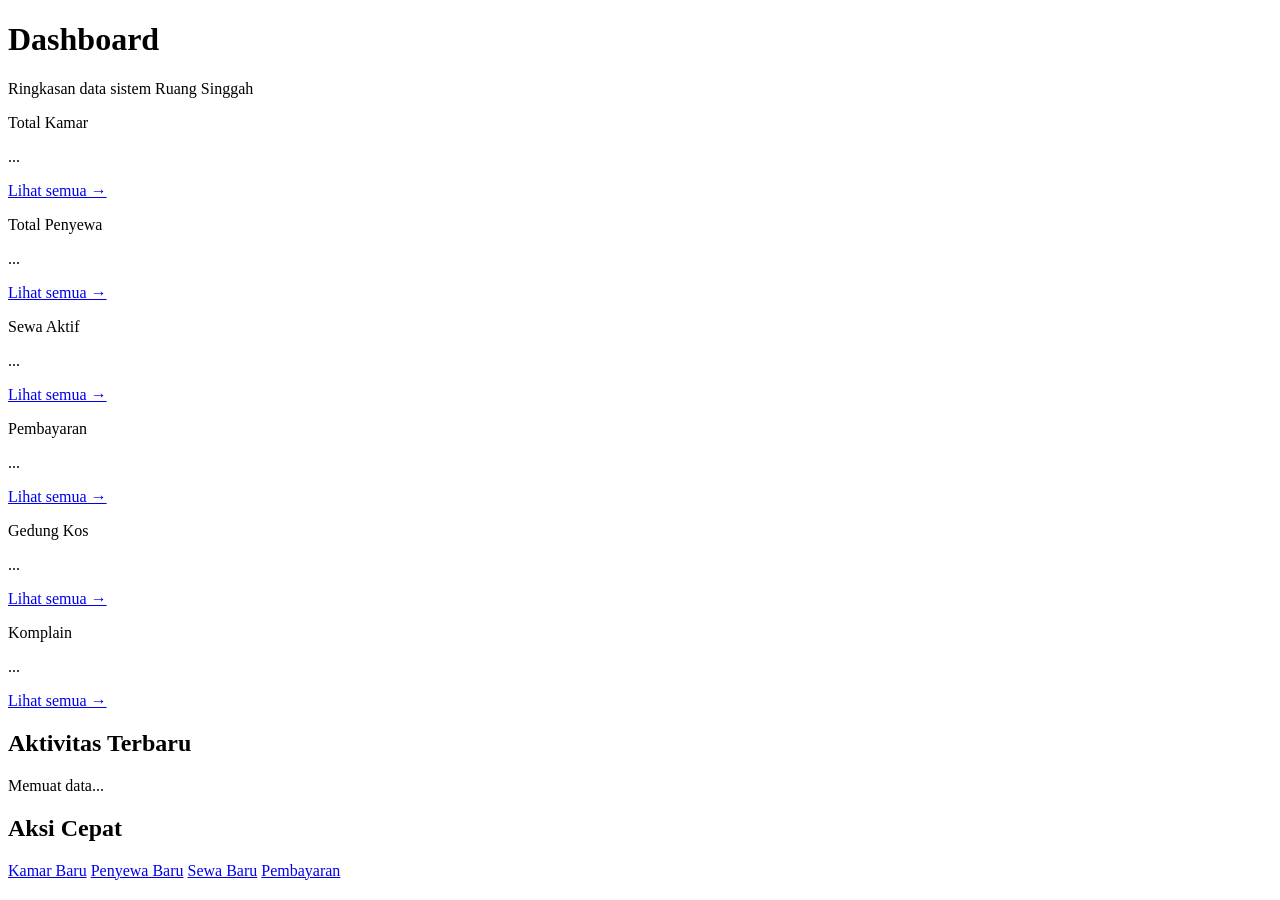
<file: src/main/resources/templates/dashboard/index.html>
<!DOCTYPE html>
<html xmlns:th="http://www.thymeleaf.org">
<head th:replace="~{layout/base :: head('Dashboard - Ruang Singgah')}"></head>
<body class="bg-[#FAFAFA] text-[#1F2937] font-sans">
<div class="flex min-h-screen">
  <div th:replace="~{components/sidebar :: sidebar}"></div>
  <div class="ml-64 flex-1 flex flex-col">
    <div th:replace="~{components/topbar :: topbar}"></div>
    <main class="flex-1 p-8">
      <div id="page-data" data-page="dashboard" class="hidden"></div>

      <div class="mb-8">
        <h1 class="text-2xl font-bold">Dashboard</h1>
        <p class="text-sm text-gray-400 mt-1">Ringkasan data sistem Ruang Singgah</p>
      </div>

      <!-- Stats -->
      <div class="grid grid-cols-1 sm:grid-cols-2 lg:grid-cols-3 gap-5 mb-8">
        <div class="bg-white rounded-2xl border border-[#CED4DA] shadow-sm overflow-hidden">
          <div class="h-1 bg-[#B7E4C7]"></div>
          <div class="p-5 flex items-center justify-between">
            <div><p class="text-xs text-gray-400 uppercase tracking-wider">Total Kamar</p>
              <p id="stat-rooms" class="text-3xl font-bold mt-1">...</p>
              <a href="/rooms" class="text-xs text-[#ABD8FF] hover:underline mt-2 inline-block">Lihat semua &rarr;</a></div>
            <div class="w-11 h-11 rounded-xl bg-[#B7E4C7]/20 flex items-center justify-center">
              <i data-lucide="door-open" class="w-5 h-5 text-emerald-600"></i></div>
          </div>
        </div>
        <div class="bg-white rounded-2xl border border-[#CED4DA] shadow-sm overflow-hidden">
          <div class="h-1 bg-[#ABD8FF]"></div>
          <div class="p-5 flex items-center justify-between">
            <div><p class="text-xs text-gray-400 uppercase tracking-wider">Total Penyewa</p>
              <p id="stat-tenants" class="text-3xl font-bold mt-1">...</p>
              <a href="/tenants" class="text-xs text-[#ABD8FF] hover:underline mt-2 inline-block">Lihat semua &rarr;</a></div>
            <div class="w-11 h-11 rounded-xl bg-[#ABD8FF]/20 flex items-center justify-center">
              <i data-lucide="users" class="w-5 h-5 text-blue-500"></i></div>
          </div>
        </div>
        <div class="bg-white rounded-2xl border border-[#CED4DA] shadow-sm overflow-hidden">
          <div class="h-1 bg-[#B7E4C7]"></div>
          <div class="p-5 flex items-center justify-between">
            <div><p class="text-xs text-gray-400 uppercase tracking-wider">Sewa Aktif</p>
              <p id="stat-rentals" class="text-3xl font-bold mt-1">...</p>
              <a href="/rentals" class="text-xs text-[#ABD8FF] hover:underline mt-2 inline-block">Lihat semua &rarr;</a></div>
            <div class="w-11 h-11 rounded-xl bg-[#B7E4C7]/20 flex items-center justify-center">
              <i data-lucide="file-text" class="w-5 h-5 text-emerald-600"></i></div>
          </div>
        </div>
        <div class="bg-white rounded-2xl border border-[#CED4DA] shadow-sm overflow-hidden">
          <div class="h-1 bg-[#ABD8FF]"></div>
          <div class="p-5 flex items-center justify-between">
            <div><p class="text-xs text-gray-400 uppercase tracking-wider">Pembayaran</p>
              <p id="stat-payments" class="text-3xl font-bold mt-1">...</p>
              <a href="/payments" class="text-xs text-[#ABD8FF] hover:underline mt-2 inline-block">Lihat semua &rarr;</a></div>
            <div class="w-11 h-11 rounded-xl bg-[#ABD8FF]/20 flex items-center justify-center">
              <i data-lucide="credit-card" class="w-5 h-5 text-blue-500"></i></div>
          </div>
        </div>
        <div class="bg-white rounded-2xl border border-[#CED4DA] shadow-sm overflow-hidden">
          <div class="h-1 bg-[#B7E4C7]"></div>
          <div class="p-5 flex items-center justify-between">
            <div><p class="text-xs text-gray-400 uppercase tracking-wider">Gedung Kos</p>
              <p id="stat-bh" class="text-3xl font-bold mt-1">...</p>
              <a href="/boarding-houses" class="text-xs text-[#ABD8FF] hover:underline mt-2 inline-block">Lihat semua &rarr;</a></div>
            <div class="w-11 h-11 rounded-xl bg-[#B7E4C7]/20 flex items-center justify-center">
              <i data-lucide="building-2" class="w-5 h-5 text-emerald-600"></i></div>
          </div>
        </div>
        <div class="bg-white rounded-2xl border border-[#CED4DA] shadow-sm overflow-hidden">
          <div class="h-1 bg-amber-300"></div>
          <div class="p-5 flex items-center justify-between">
            <div><p class="text-xs text-gray-400 uppercase tracking-wider">Komplain</p>
              <p id="stat-complaints" class="text-3xl font-bold mt-1">...</p>
              <a href="/complaints" class="text-xs text-[#ABD8FF] hover:underline mt-2 inline-block">Lihat semua &rarr;</a></div>
            <div class="w-11 h-11 rounded-xl bg-amber-50 flex items-center justify-center">
              <i data-lucide="alert-triangle" class="w-5 h-5 text-amber-500"></i></div>
          </div>
        </div>
      </div>

      <!-- Bottom Row -->
      <div class="grid grid-cols-1 lg:grid-cols-2 gap-5">
        <!-- Recent Activity -->
        <div class="bg-white rounded-2xl border border-[#CED4DA] shadow-sm p-6">
          <h2 class="text-sm font-semibold text-gray-500 uppercase tracking-wider mb-4">Aktivitas Terbaru</h2>
          <div id="recent-activity" class="space-y-3">
            <p class="text-sm text-gray-300">Memuat data...</p>
          </div>
        </div>
        <!-- Quick Actions -->
        <div class="bg-white rounded-2xl border border-[#CED4DA] shadow-sm p-6">
          <h2 class="text-sm font-semibold text-gray-500 uppercase tracking-wider mb-4">Aksi Cepat</h2>
          <div class="grid grid-cols-2 gap-3">
            <a href="/rooms/create" class="flex items-center gap-2 px-4 py-3 bg-[#B7E4C7]/20 text-sm font-medium rounded-xl hover:bg-[#B7E4C7]/40 transition">
              <i data-lucide="plus" class="w-4 h-4"></i>Kamar Baru</a>
            <a href="/tenants/create" class="flex items-center gap-2 px-4 py-3 bg-[#ABD8FF]/20 text-sm font-medium rounded-xl hover:bg-[#ABD8FF]/40 transition">
              <i data-lucide="plus" class="w-4 h-4"></i>Penyewa Baru</a>
            <a href="/rentals/create" class="flex items-center gap-2 px-4 py-3 bg-[#B7E4C7]/20 text-sm font-medium rounded-xl hover:bg-[#B7E4C7]/40 transition">
              <i data-lucide="plus" class="w-4 h-4"></i>Sewa Baru</a>
            <a href="/payments/create" class="flex items-center gap-2 px-4 py-3 bg-[#ABD8FF]/20 text-sm font-medium rounded-xl hover:bg-[#ABD8FF]/40 transition">
              <i data-lucide="plus" class="w-4 h-4"></i>Pembayaran</a>
          </div>
        </div>
      </div>
    </main>
  </div>
</div>
<script th:src="@{/js/config.js}"></script>
<script th:src="@{/js/core.js}"></script>
<script th:src="@{/js/sidebar.js}"></script>
<script th:src="@{/js/dashboard.js}"></script>
<script>lucide.createIcons();</script>
</body>
</html>
</file>
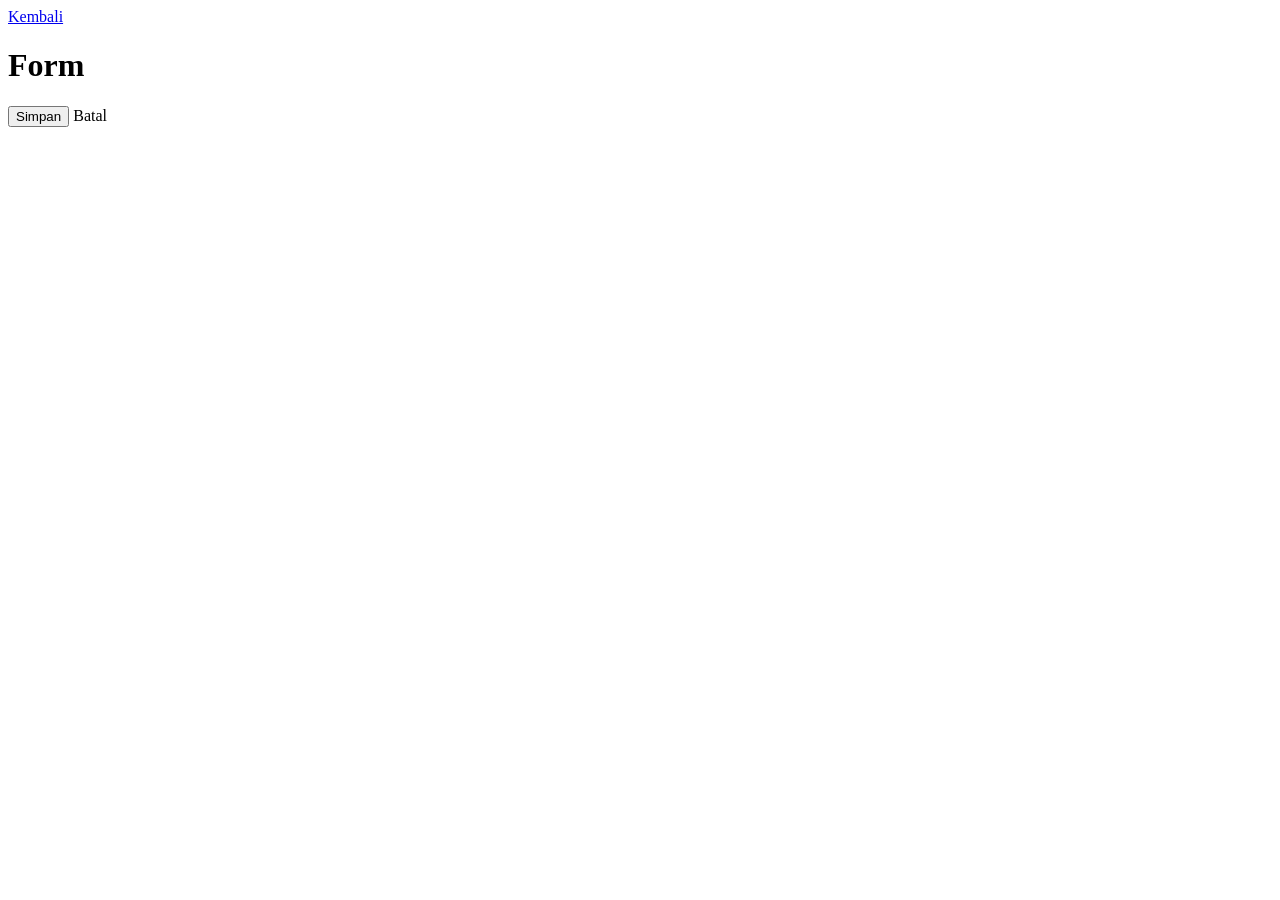
<file: src/main/resources/templates/entity/form.html>
<!DOCTYPE html>
<html xmlns:th="http://www.thymeleaf.org">
<head th:replace="~{layout/base :: head('Form - Ruang Singgah')}"></head>
<body class="bg-[#FAFAFA] text-[#1F2937] font-sans">
<div class="flex min-h-screen">
  <div th:replace="~{components/sidebar :: sidebar}"></div>
  <div class="ml-64 flex-1 flex flex-col">
    <div th:replace="~{components/topbar :: topbar}"></div>
    <main class="flex-1 p-8">
      <div id="page-data" data-page="form"
           th:data-entity="${entity}" th:data-mode="${mode}" th:data-id="${entityId}"
           class="hidden"></div>

      <div class="flex items-center gap-4 mb-6">
        <a id="back-btn" href="#"
           class="flex items-center gap-1.5 px-4 py-2 bg-white border border-[#CED4DA] text-sm rounded-xl hover:bg-gray-50 transition shadow-sm">
          <i data-lucide="arrow-left" class="w-4 h-4"></i>Kembali
        </a>
        <h1 id="page-title" class="text-2xl font-bold">Form</h1>
      </div>

      <div class="bg-white rounded-2xl border border-[#CED4DA] shadow-sm p-8 w-full">
        <form id="entity-form">
          <div id="form-fields"></div>
          <div class="flex gap-3 mt-8 pt-6 border-t border-[#CED4DA]">
            <button id="submit-btn" type="submit"
                    class="flex items-center gap-2 px-6 py-2.5 bg-[#B7E4C7] text-[#1F2937] text-sm font-semibold rounded-xl hover:bg-[#a0d4b0] transition shadow-sm">
              <i data-lucide="check" class="w-4 h-4"></i>Simpan
            </button>
            <a id="cancel-btn" th:href="@{'/' + ${entity}}"
               class="flex items-center gap-2 px-6 py-2.5 bg-white border border-[#CED4DA] text-sm rounded-xl hover:bg-gray-50 transition">
              Batal
            </a>
          </div>
        </form>
      </div>
    </main>
  </div>
</div>
<script th:src="@{/js/config.js}"></script>
<script th:src="@{/js/core.js}"></script>
<script th:src="@{/js/sidebar.js}"></script>
<script th:src="@{/js/entity-form.js}"></script>
<script>lucide.createIcons();</script>
</body>
</html>
</file>
